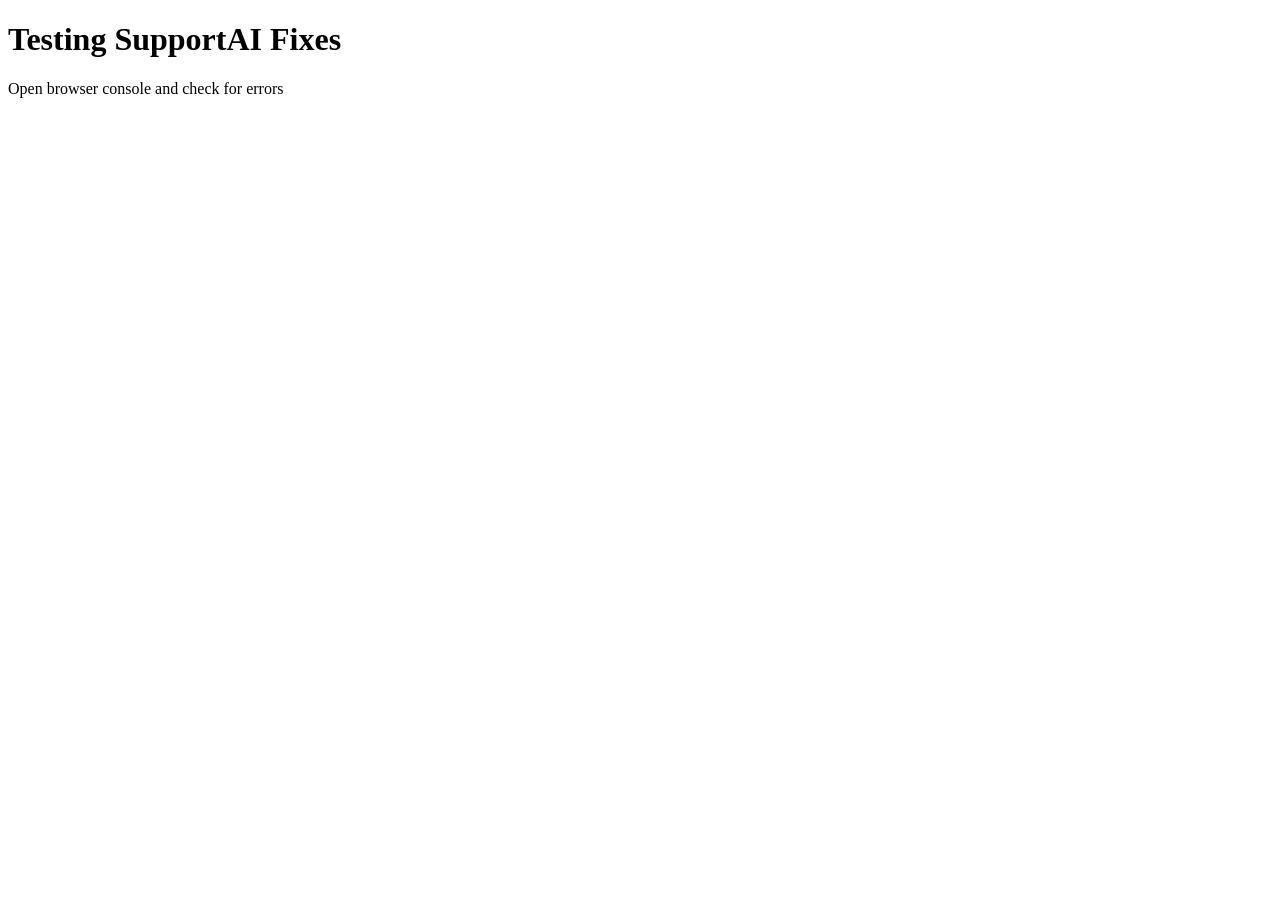
<file: SupportAI/test.html>
<!DOCTYPE html>
<html>
<head>
    <title>Test SupportAI</title>
</head>
<body>
    <h1>Testing SupportAI Fixes</h1>
    <p>Open browser console and check for errors</p>
    <script src="static/script.js"></script>
</body>
</html>
</file>
